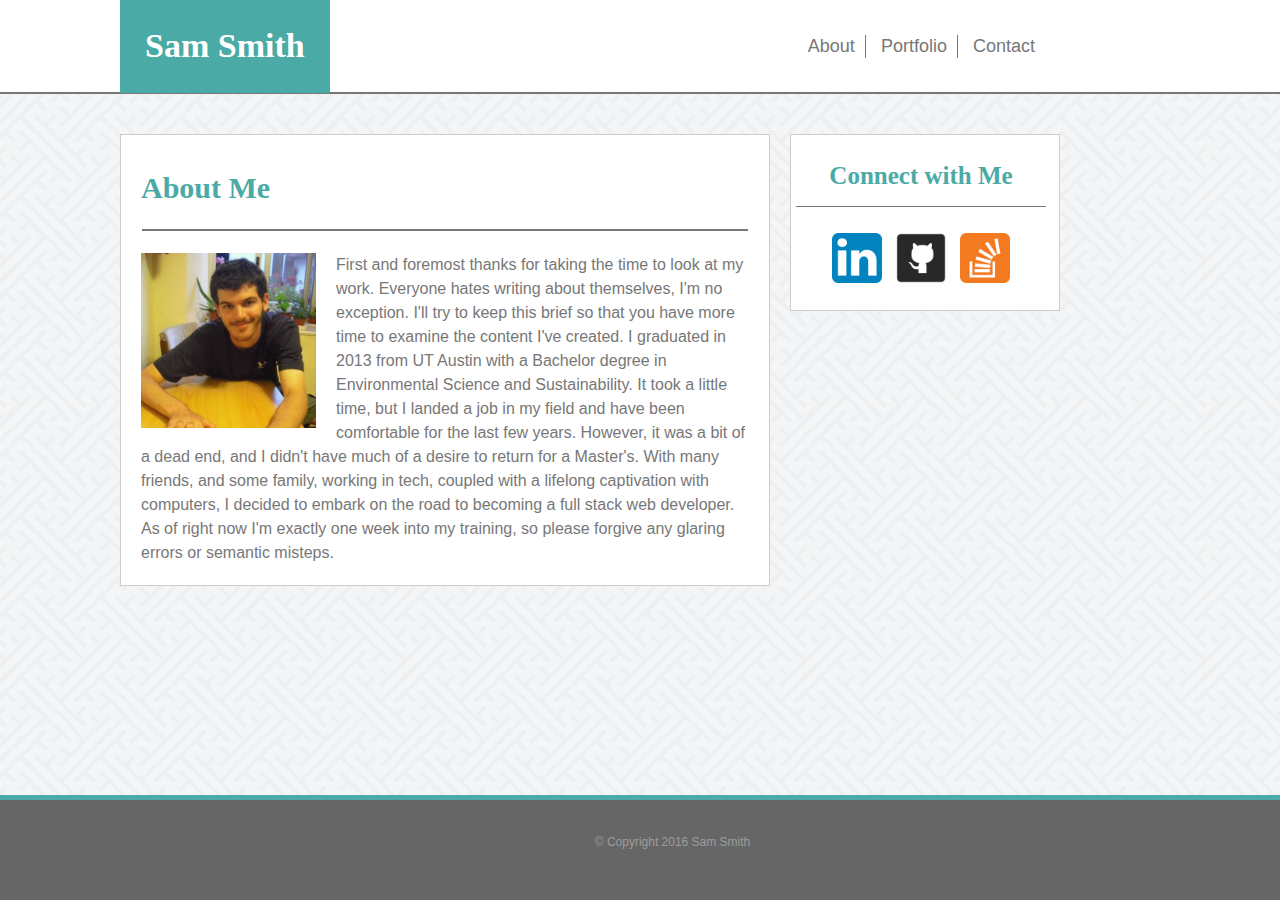
<file: about.html>
<!DOCTYPE html>
<html lang="en">
	<head>
		<title>Sam Smith</title>
		<link rel="stylesheet" type="text/css" href="assets/css/reset.css">
		<link rel="stylesheet" type="text/css" href="assets/css/about.css">
		<meta charset="utf-8">
	</head>
	<body>
		<div id="wrapper">
			<div class="header">
				<h1>Sam Smith</h1>
				<nav>
					<a class="navlinks" href="about.html" target="_self">About</a>
					<a class="navlinks" href="portfolio.html" target="_self">Portfolio</a>
					<a class="navlinks" href="contact.html" target="_self">Contact</a>
				</nav>		
			</div>
		<br>
		<br>
			<div class="content">
			
				<aside>
					<div class="aside">
						<h2 class="sideHeader">Connect with Me</h2>
						<hr class = "sideHR">

							<ul>
								<li><a href="https://www.linkedin.com/in/sam-smith-844755125"><img class="icon" src="assets/images/Linkedin.png" alt="Linkedin"></a></li>
								<li><a href="https://github.com/sbs863"><img class="icon" src="assets/images/Git.png" alt="GitHub"></a></li>
								<li><a href="https://stackoverflow.com/users/6605956/sam-smith"><img class="icon" src="assets/images/Stack.png" alt="Stack Overflow"></a></li>
							</ul>
					</div>
				</aside>

				<section>
				
					<h2 class="secHeader"> About Me </h2>

					<hr>

					<img id="profilepic" src="assets/images/sam.jpg" alt="Me">

					<p>
						First and foremost thanks for taking the time to look at my work. Everyone hates writing about themselves, I'm no exception. I'll try to keep this brief so that you have more time to examine the content I've created. I graduated in 2013 from UT Austin with a Bachelor degree in Environmental Science and Sustainability. It took a little time, but I landed a job in my field and have been comfortable for the last few years. However, it was a bit of a dead end, and I didn't have much of a desire to return for a Master's. With many friends, and some family, working in tech, coupled with a lifelong captivation with computers, I decided to embark on the road to becoming a full stack web developer. As of right now I'm exactly one week into my training, so please forgive any glaring errors or semantic misteps.
					</p>
				</section>
				
				<footer class="foot-box">			
					<div class="copyright">
						&copy; Copyright 2016 Sam Smith 
					</div>	
				</footer>
			</div>
		</div>
	</body>
	</html>
</file>
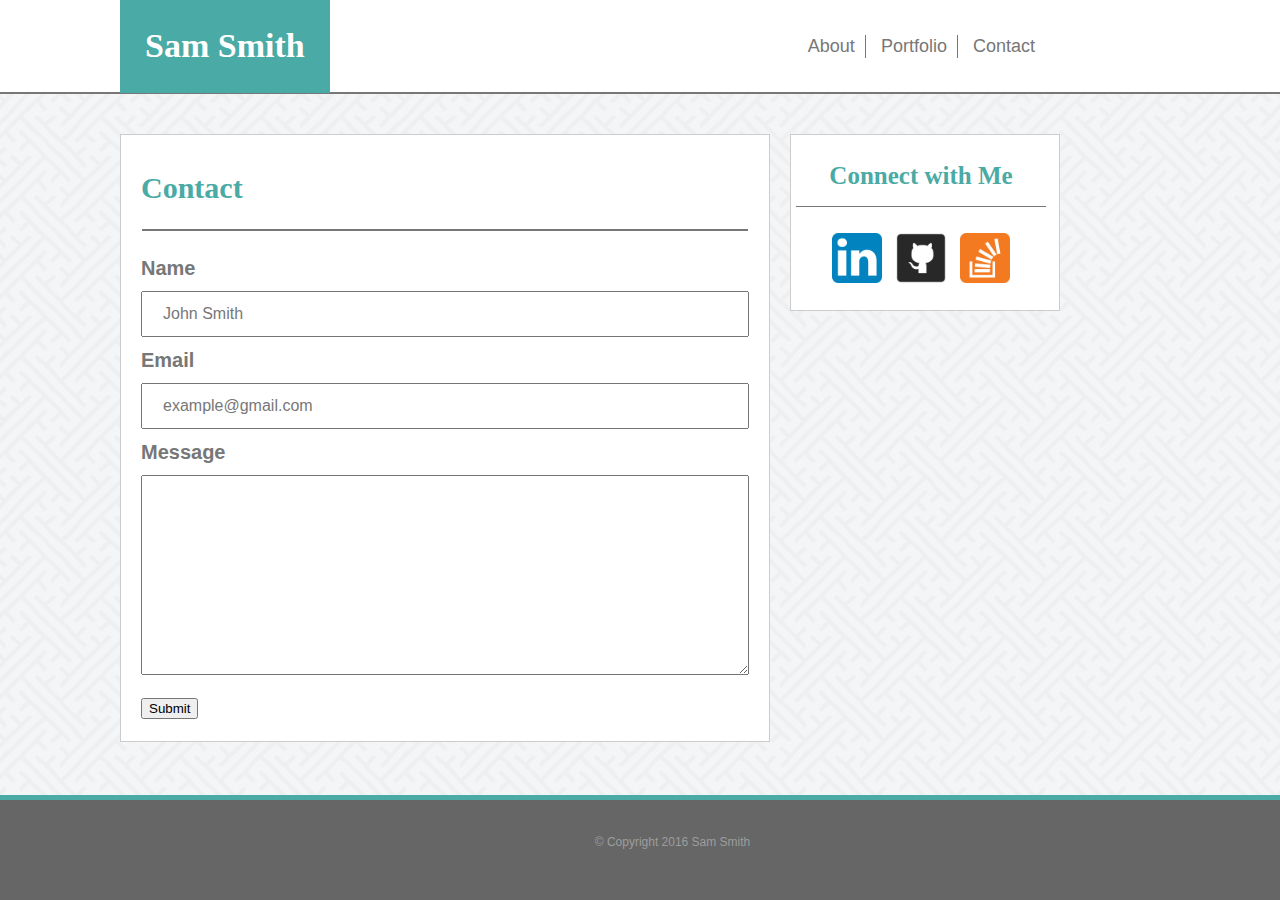
<file: contact.html>
<!DOCTYPE html>
<html lang="en">
	
	<head>
		<title>Contact</title>
		<link rel="stylesheet" type="text/css" href="assets/css/reset.css">
		<link rel="stylesheet" type="text/css" href="assets/css/about.css">
		<link rel="stylesheet" type="text/css" href="assets/css/contact.css">
		<meta charset="utf-8">
	</head>
	<body>
		<div id="wrapper">
			<div class="header">
				<h1>Sam Smith</h1>
			<nav>
				<a class="navlinks" href="about.html" target="_self">About</a>
				<a class="navlinks" href="portfolio.html" target="_self">Portfolio</a>
				<a class="navlinks" href="contact.html" target="_self">Contact</a>
			</nav>		
		</div>
	<br>
	<br>
		<div class="content">	
			<aside>
				<div class="aside">
					<h2 class="sideHeader">Connect with Me</h2>

					<hr class = "sideHR">

						<ul>
							<li><a href="https://www.linkedin.com/in/sam-smith-844755125"><img class="icon" src="assets/images/Linkedin.png" alt="Linkedin"></a></li>
							<li><a href="https://github.com/sbs863"><img class="icon" src="assets/images/Git.png" alt="GitHub"></a></li>
							<li><a href="https://stackoverflow.com/users/6605956/sam-smith"><img class="icon" src="assets/images/Stack.png" alt="Stack Overflow"></a></li>
						</ul>
				</div>
			</aside>

			<section>
				<h2 class="secHeader"> Contact </h2>

				<hr>
				Name
				<input type="text" name="Name" title="John Smith" value="John Smith">
				Email
				<input type="text" name="Email" title="example@gmail.com" value="example@gmail.com">
				Message
				<textarea class="message">  </textarea>

				<button class="submit" type="button">Submit</button>

			</section>			
		</div>
		<br>
			<footer class="foot-box">
				<div class="copyright">&copy; Copyright 2016 Sam Smith</div>	
			</footer>
	</div>				
	</body>
</html>
</file>
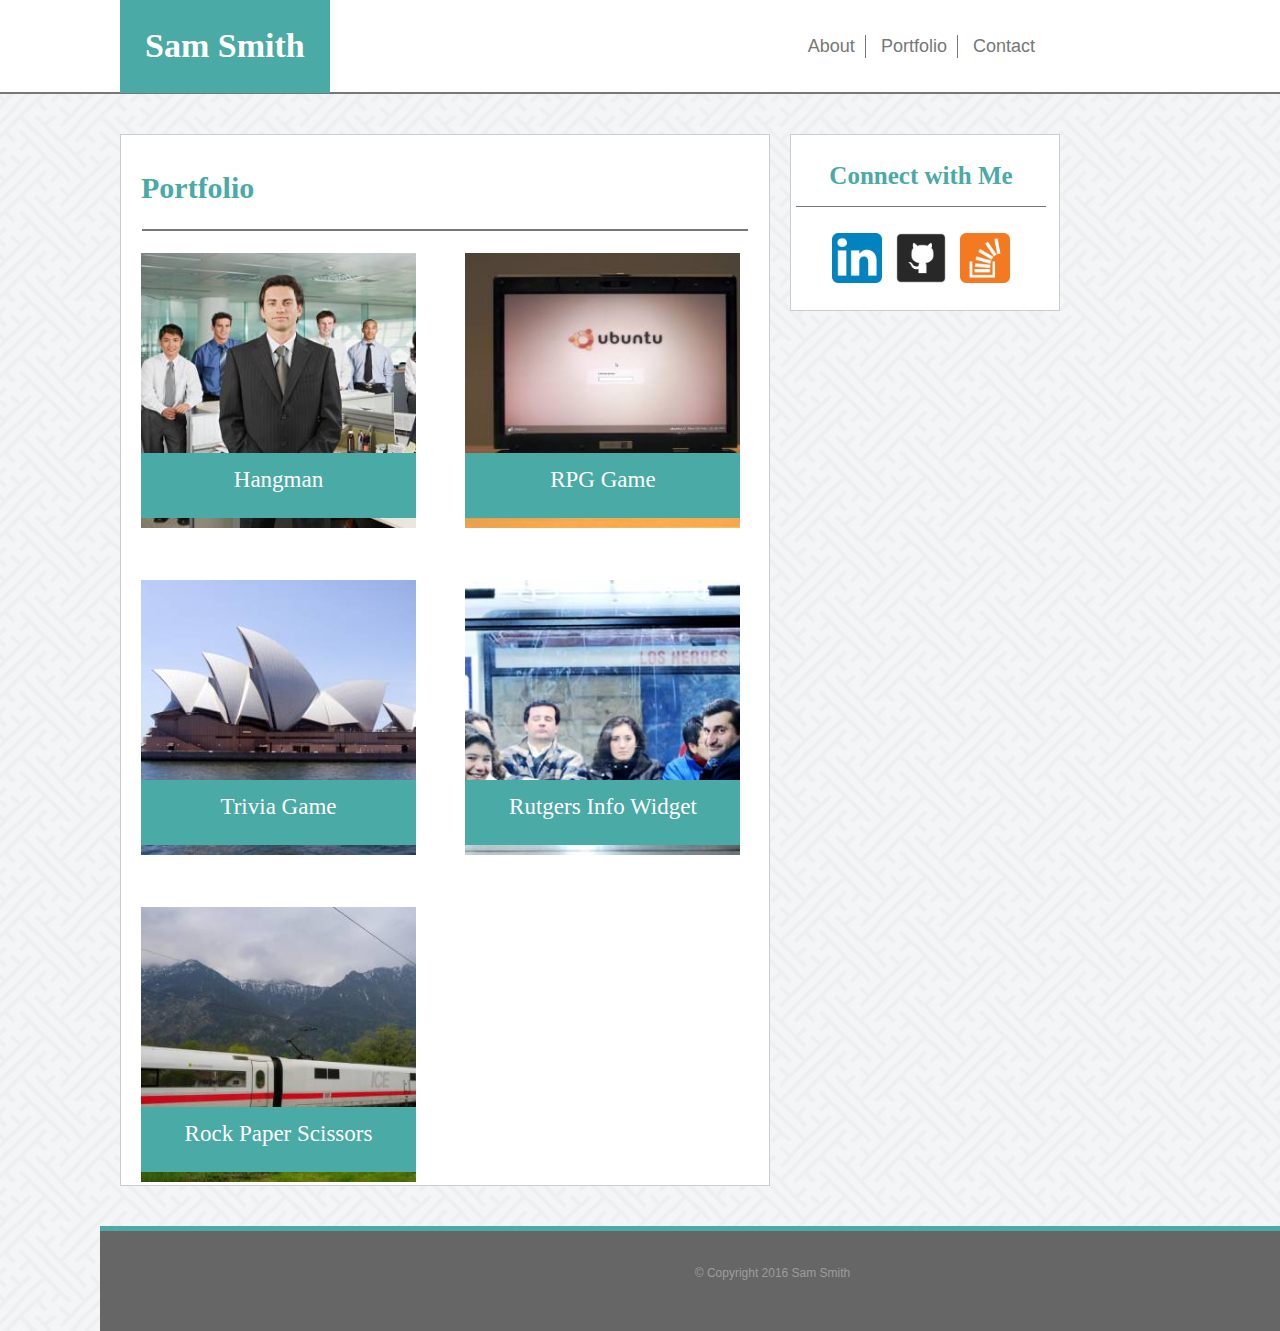
<file: portfolio.html>
<!DOCTYPE html>
<html lang="en">
	<head>
		<title>Sam Smith</title>

		<link rel="stylesheet" type="text/css" href="assets/css/reset.css">
		<link rel="stylesheet" type="text/css" href="assets/css/about.css">
		<link rel="stylesheet" type="text/css" href="assets/css/Portfolio.css">

		<meta charset="utf-8">
	</head>

	<body>
		<div id="wrapper">
			<div class="header">
				<h1>Sam Smith</h1>
			<nav>
				<a class="navlinks" href="about.html" target="_self">About</a>
				<a class="navlinks" href="portfolio.html" target="_self">Portfolio</a>
				<a class="navlinks" href="contact.html" target="_self">Contact</a>
			</nav>		
			</div>
			<br>
			<br>
			<div class="content">
				<aside>
					<div class="aside">
						<h2 class="sideHeader">Connect with Me</h2>
						<hr class = "sideHR">
							<ul>
								<li><a href="https://www.linkedin.com/in/sam-smith-844755125"><img class="icon" src="assets/images/Linkedin.png" alt="Linkedin"></a></li>
								<li><a href="https://github.com/sbs863"><img class="icon" src="assets/images/Git.png" alt="GitHub"></a></li>
								<li><a href="https://stackoverflow.com/users/6605956/sam-smith"><img class="icon" src="assets/images/Stack.png" alt="Stack Overflow"></a></li>
							</ul>
					</div>
				</aside>
				<section>
					<h2 class="secHeader"> Portfolio </h2>

					<hr>

					<div class="container">

						<div class="relative">
							<img class="relative" src="assets/images/hangman.jpg" alt="Me">
							<div class="absolute"> Hangman </div>
						</div>			

						<div class="relative">
							<img class="relative" src="assets/images/rpg.jpg" alt="Me">
							<div class="absolute"> RPG Game </div>
						</div>			

						<div class="relative">
							<img class="relative" src="assets/images/trivia.jpg" alt="Me">
							<div class="absolute"> Trivia Game </div>
						</div>			

						<div class="relative">
							<img class="relative" src="assets/images/news.jpg" alt="Me">
							<div class="absolute"> Rutgers Info Widget </div>
						</div>			

						<div class="relative">
							<img class="relative" src="assets/images/rock.jpg" alt="Me">
							<div class="absolute"> Rock Paper Scissors </div>
						</div>
					</div>
				</section>		
				
				<footer class="foot-box">
					<div class="copyright">
						&copy; Copyright 2016 Sam Smith 
					</div>	
				</footer>
			</div>	
		</div>				
	</body>
</html>
</file>
<file: assets/css/about.css>
#wrapper {
    margin-left:auto;
    margin-right:auto;
    width:1920px;
}


h1{
	font-family: 'Georgia', Times, Times New Roman, serif;
	font-size: 34px;
	font-weight: bold;
	color:#ffffff;
	display: inline-block;
	background-color: #4aaaa5;
	text-align: center;
	float: left;
	margin-left:20px;
	padding:25px;

}

.header {
	height: 92px;
	width: auto;
	background-color: #ffffff;
	border-bottom: solid 2px;
	border-color: #777777;
	padding-left: 100px;
}

nav {
	background-color: #ffffff;
	color:#777777;
	font-family: 'Arial', 'Helvetica Neue', Helvetica, sans-serif; 
	font-size: 18px;
	text-decoration: none;
	text-align: center;
	float: right;	
	padding: 35px 875px 5px 0px;
	display: inline-block;
}
.navlinks {
	text-decoration: none;
	color: #777777;
	padding: 0px 10px;
  	word-wrap: normal;
  	display: inline-block;
  	border-right: solid 1px;
  	border-color: #777777;
  	text-align: center;
}

.navlinks:last-child {
	border-right: none;
}


.content {
	width: 960px;
	height: auto;
	padding-left: 100px;
}

body {
	font-family:'Arial', 'Helvetica Neue', Helvetica, sans-serif;
	border-color: #dddddd;
	height: auto;
	background-image: url(../images/background.png);
}


aside {
	
	border: 1px solid;
	border-color: #cccccc;
	background-color: #ffffff;
	color: #777777;
	width:268px;
	height:175px;
    float: right;
    text-align: center;
}

.aside {
	width:260px;
	height:165px;
	padding: 25px 0px 0px 0px;

}

.sideHeader {
	font-family: 'Georgia', Times, Times New Roman, serif;
	font-weight: bold;
	font-size: 25px;
	color:#4aaaa5;
	display: inline-block;
	padding-bottom: 10px;
}

.sideHR {
	display: block;
    height: 1px;
    border: 0;
    border-top: .5px solid #777777;
    margin: 5px;
}

ul { 	
	height: auto;
	width: auto;
}
li {
	margin: 0;
	padding: 5px;
	list-style-type: none;
	display:inline;

}

.icon {
	height: 50px;
	width: 50px;
}

section {
	border-style: solid;
	border-width: 1px;
	border-color: #cccccc;
	background-color: #ffffff;
	color: #777777;
	width: 608px;
	height:auto;
	line-height: 1.5;
	padding: 20px;
	margin-bottom: 20px;
	margin-left: 20px;
}

.secHeader {
	font-family: 'Georgia', Times, Times New Roman, serif;
	font-weight: bold;
	font-size: 30px;
	color:#4aaaa5;
	display: inline-block;
	padding-top: 10px;
	padding-bottom: 18px;
}

hr {
    display: block;
    height: 1px;
    border: 0;
    border-top: 2px solid #777777;
    margin: 1px;
    padding-bottom: 20px;
}

footer {
	border-top: 5px;
	border-style: solid;
	border-color: #4aaaa5;
	font-size: 12px;
	font-family: 'Arial', 'Helvetica Neue', Helvetica, sans-serif;
	margin-top: 20px;
}

.foot-box {
    display: inline-block;
    width: 1920px;
    height: 100px;
    background-color:#666666; 
    text-align: center;
    color: #9d9d9d;
    position:absolute;
	bottom:0;
	left:0;
}

.copyright {
	display: inline-block;
	padding-top: 35px;
	padding-right: 575px;
	clear: both;
}


#profilepic {
	float:left;
	height: 175px;
	width: 175px;
	padding-right: 20px;
}
</file>
<file: assets/css/contact.css>
section {
font-size: 20px;
font-weight: bold;
}
input[type=text] {

    width: 100%;
    padding: 12px 20px;
    margin: 8px 0;
    box-sizing: border-box;
    outline: none;
    font-family: 'Arial', 'Helvetica Neue', Helvetica, sans-serif;
    font-size: 16px;
    color: #777777;
}

.message {
	width: 100%;
	height: 200px;
    padding: 12px 20px;
    margin: 8px 0;
    box-sizing: border-box;
    outline: none;
    font-family: 'Arial', 'Helvetica Neue', Helvetica, sans-serif;
    font-size: 16px;
    color: #777777;	
}

    

}

.submit {
	font-family: 'Georgia', Times, Times New Roman, serif;
	font-size: 16px;
	font-weight: bold;
	color:#ffffff;
	display: inline;
	background-color: #4aaaa5;
	text-align: center;
	padding:15px 30px 15px 30px;
	outline: none;

}
</file>
<file: assets/css/Portfolio.css>
section {
	height: 1010px;
}
.container {
	height: 1010px;
	width: 650px;
	display: inline-block;
	/*padding-left: 10px;*/
}


footer {
	border-top: 5px;
	border-style: solid;
	border-color: #4aaaa5;
	font-size: 12px;
	font-family: 'Arial', 'Helvetica Neue', Helvetica, sans-serif;
	margin-top: 20px;
}

.foot-box {
    display: inline-block;
    width: 1920px;
    height: 100px;
    background-color:#666666; 
    text-align: center;
    color: #9d9d9d;
    position:static;
	/*bottom:0;*/
	left:0;
}

.relative {
	position: relative;
	height: 275px;
	width: 275px;
	display: inline-block;
	margin-right: 45px;
	margin-bottom: 45px;
}

.absolute {
	position: absolute;
    left: 0;
    bottom:10px;
    width: 100%;
    height: 20%;
    text-align: center;
    font-size: 23px;
    background-color: #4aaaa5;
    padding-top: 10px;
    color: #ffffff;
    font-family: 'Georgia', Times, Times New Roman, serif;

    /*changes made*/
</file>
